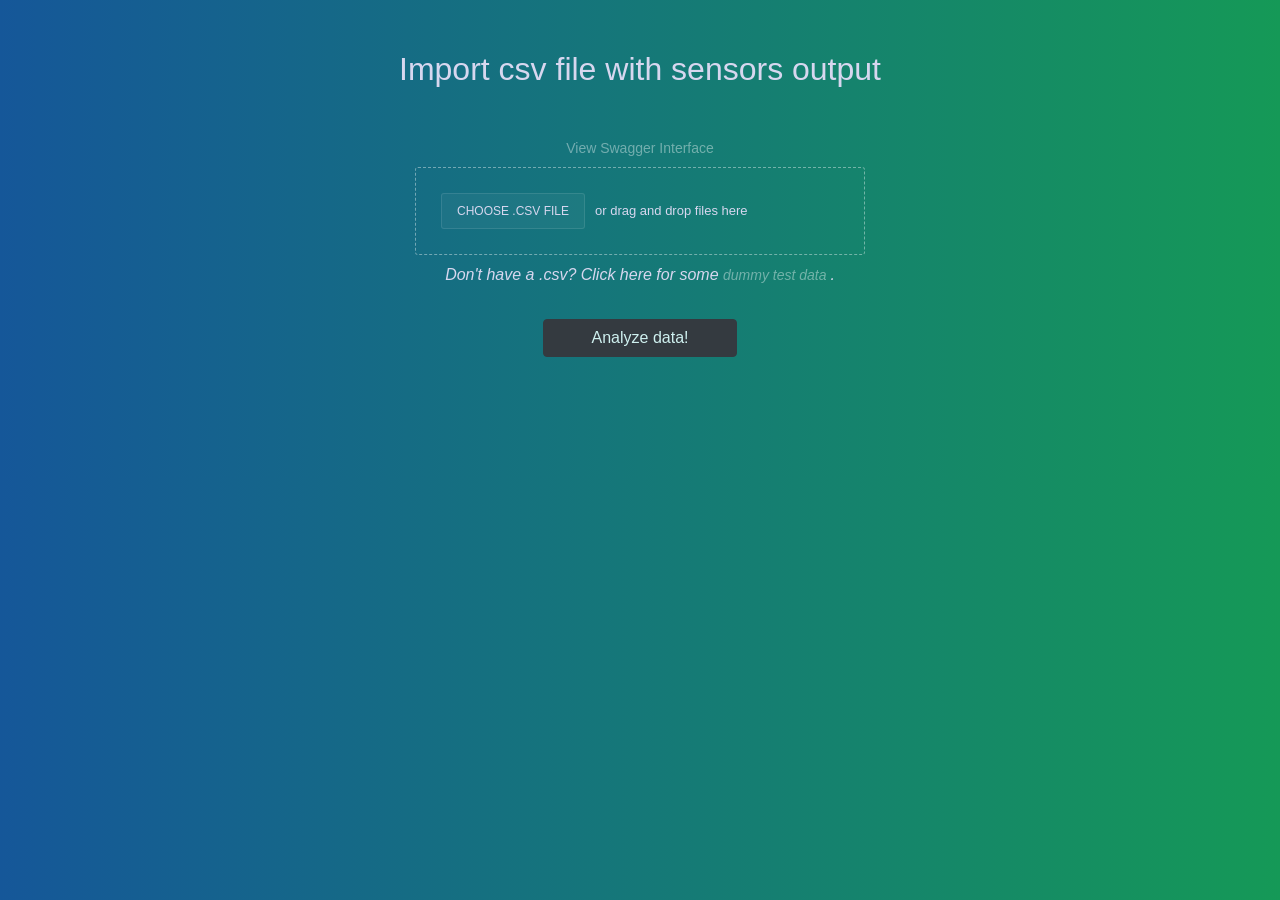
<file: templates/index.html>
<!doctype html>
<html lang="en">

<head>
    
    <!-- Required meta tags -->
    <meta charset="utf-8">
    <meta name="viewport" content="width=device-width, initial-scale=1, shrink-to-fit=no">
    
    <!-- Bootstrap CSS -->
    <link rel="stylesheet" href="https://cdn.jsdelivr.net/npm/bootstrap@4.5.3/dist/css/bootstrap.min.css"
        integrity="sha384-TX8t27EcRE3e/ihU7zmQxVncDAy5uIKz4rEkgIXeMed4M0jlfIDPvg6uqKI2xXr2" crossorigin="anonymous">
    <title>Sensor Data Parser</title>

    <link rel="stylesheet" href="../static/style.css">
    
</head>

<body>

    <h2>Import csv file with sensors output</h2>
    <a href="/swagger" class="mb-2"> View Swagger Interface </a>

    <div class="file-drop-area">
        <span class="fake-btn">Choose .csv file</span>
        <span class="file-msg">or drag and drop files here</span>
        <input class="file-input" id="up-file" type="file" accept=".csv">
    </div>
    <p id="test-data-msg" class="m-2">
       Don't have a .csv? Click here for some <a onclick="loadTestData()"> dummy test data </a>.  
    </p> 

    <div class="mt-4">
        <button type="button" class="btn btn-dark pl-5 pr-5 inline" onclick="sendData()" style="color:#cff0ef">
            Analyze data!
        </button>
    </div>

    <div id="results" class="mt-4 container">
        <div class="row">
            <div id="temperature-chart" class="col chart-img"></div>
            <div id="humidity-chart" class="col chart-img"></div>
            <div id="speed-chart" class="col chart-img"></div>
        </div>
        <div class="row m-5">
            <div id="presence1-chart" class="col chart-img pie"></div>
            <div id="presence2-chart" class="col chart-img pie"></div>
        </div>
    </div>


    <script src="https://code.jquery.com/jquery-3.1.1.min.js"></script>
    <script src="https://cdn.jsdelivr.net/npm/bootstrap@4.5.3/dist/js/bootstrap.bundle.min.js"
        integrity="sha384-ho+j7jyWK8fNQe+A12Hb8AhRq26LrZ/JpcUGGOn+Y7RsweNrtN/tE3MoK7ZeZDyx"
        crossorigin="anonymous"></script>
    <script src="../static/main.js"></script>

</body>

</html>
</file>
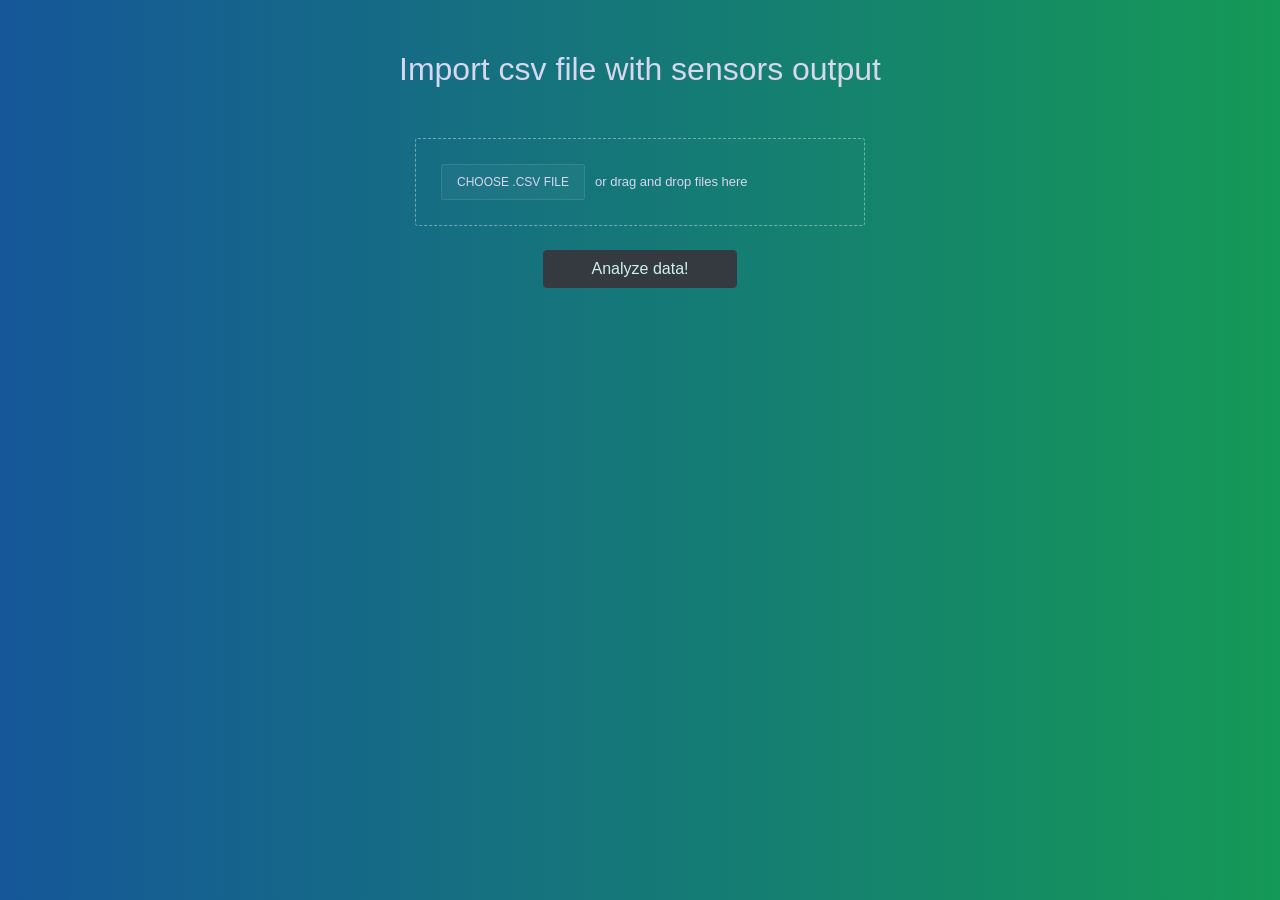
<file: sensor-data-parser/templates/index.html>
<!doctype html>
<html lang="en">

<head>
    <!-- Required meta tags -->
    <meta charset="utf-8">
    <meta name="viewport" content="width=device-width, initial-scale=1, shrink-to-fit=no">
    <!-- Bootstrap CSS -->
    <link rel="stylesheet" href="https://cdn.jsdelivr.net/npm/bootstrap@4.5.3/dist/css/bootstrap.min.css"
        integrity="sha384-TX8t27EcRE3e/ihU7zmQxVncDAy5uIKz4rEkgIXeMed4M0jlfIDPvg6uqKI2xXr2" crossorigin="anonymous">
    <title>Sensor Data Parser</title>

</head>

<body>

    <h2>Import csv file with sensors output</h2>

    <div class="file-drop-area">
        <span class="fake-btn">Choose .csv file</span>
        <span class="file-msg">or drag and drop files here</span>
        <input class="file-input" id="up-file" type="file" multiple>
    </div>

    <button type="button" class="btn btn-dark mt-4 pl-5 pr-5" onclick="sendData()" style="color:#cff0ef">
        Analyze data!
    </button>

    <style>
        body {
            display: -webkit-box;
            display: flex;
            -webkit-box-orient: vertical;
            -webkit-box-direction: normal;
            flex-direction: column;
            -webkit-box-align: center;
            align-items: center;
            -webkit-box-pack: justify;
            justify-content: space-between;
            color: #d7d7ef;
            font-family: "Lato", sans-serif;

            background: #159957;
            /* fallback for old browsers */
            background: -webkit-linear-gradient(to right, #155799, #159957);
            /* Chrome 10-25, Safari 5.1-6 */
            background: linear-gradient(to right, #155799, #159957);
            /* W3C, IE 10+/ Edge, Firefox 16+, Chrome 26+, Opera 12+, Safari 7+ */
        }

        h2 {
            margin: 50px 0;
            text-align: center;
        }

        section {
            -webkit-box-flex: 1;
            flex-grow: 1;
        }

        .file-drop-area {
            position: relative;
            display: -webkit-box;
            display: flex;
            -webkit-box-align: center;
            align-items: center;
            width: 450px;
            max-width: 100%;
            padding: 25px;
            border: 1px dashed rgba(255, 255, 255, 0.4);
            border-radius: 3px;
            -webkit-transition: 0.2s;
            transition: 0.2s;
        }

        .file-drop-area.is-active {
            background-color: rgba(255, 255, 255, 0.05);
        }

        .fake-btn {
            flex-shrink: 0;
            background-color: rgba(255, 255, 255, 0.04);
            border: 1px solid rgba(255, 255, 255, 0.1);
            border-radius: 3px;
            padding: 8px 15px;
            margin-right: 10px;
            font-size: 12px;
            text-transform: uppercase;
        }

        .file-msg {
            font-size: small;
            font-weight: 300;
            line-height: 1.4;
            white-space: nowrap;
            overflow: hidden;
            text-overflow: ellipsis;
        }

        .file-input {
            position: absolute;
            left: 0;
            top: 0;
            height: 100%;
            width: 100%;
            cursor: pointer;
            opacity: 0;
        }

        .file-input:focus {
            outline: none;
        }

        footer {
            margin-top: 50px;
        }

        footer a {
            color: rgba(255, 255, 255, 0.4);
            font-weight: 300;
            font-size: 14px;
            text-decoration: none;
        }

        footer a:hover {
            color: white;
        }
    </style>

    <!-- jQuery and Bootstrap Bundle (includes Popper) -->
    <!--    <script src="https://code.jquery.com/jquery-3.5.1.slim.min.js"-->
    <!--        integrity="sha384-DfXdz2htPH0lsSSs5nCTpuj/zy4C+OGpamoFVy38MVBnE+IbbVYUew+OrCXaRkfj"-->
    <!--        crossorigin="anonymous"></script>-->
    <!--    <script src="https://code.jquery.com/jquery-3.2.1.min.js"></script>-->
    <script src="https://code.jquery.com/jquery-3.1.1.min.js"></script>
    <script src="https://cdn.jsdelivr.net/npm/bootstrap@4.5.3/dist/js/bootstrap.bundle.min.js"
        integrity="sha384-ho+j7jyWK8fNQe+A12Hb8AhRq26LrZ/JpcUGGOn+Y7RsweNrtN/tE3MoK7ZeZDyx"
        crossorigin="anonymous"></script>

    <script>

        window.onload = () => {
            document.getElementById('up-file').addEventListener('change', handleFileSelect, false);
        }

        function sendData() {
            console.log(11);
            postCsvData(uploadedData, (res) => { console.log(res) });
        }

        function handleFileSelect(evt) {

            var file = evt.target.files[0];
            console.log(1);
            postCsvFile(file, (r) => { console.log(r) });

            var reader = new FileReader();

            reader.onload = (function (file) {
                return function (data) {
                    console.log(file);
                    console.log(data.target.result);
                    window.uploadedData = data.target.result;
                };
            })(file);

            reader.readAsText(file);
        }

        var $fileInput = $('.file-input');
        var $droparea = $('.file-drop-area');

        // highlight drag area
        $fileInput.on('dragenter focus click', function () {
            $droparea.addClass('is-active');
        });

        // back to normal state
        $fileInput.on('dragleave blur drop', function () {
            $droparea.removeClass('is-active');
        });

        // change inner text
        $fileInput.on('change', function () {
            var filesCount = $(this)[0].files.length;
            var $textContainer = $(this).prev();

            if (filesCount === 1) {
                // if single file is selected, show file name
                var fileName = $(this).val().split('\\').pop();
                $textContainer.text(fileName);
            } else {
                // otherwise show number of files
                $textContainer.text(filesCount + ' files selected');
            }
        });

        function postCsvData(data, callback) {

            var xhr = new XMLHttpRequest();
            xhr.open('POST', '/csv_data/text');
            xhr.onload = function () {
                console.log(this.responseText);
            };
            xhr.setRequestHeader("Content-Type", "text/plain;charset=UTF-8");
            xhr.send(data); 
        }

        function postCsvFile(file, callback) {

            let formData = new FormData();
            formData.append("file", file, "data.csv");

            var xhr = new XMLHttpRequest();
            xhr.open('POST', "/csv_data/file");
            xhr.onload = function () {
                console.log(this.responseText);
            };
            xhr.send(formData);
        }


    </script>
</body>

</html>
</file>
<file: static/style.css>
body {
    display: -webkit-box;
    display: flex;
    -webkit-box-orient: vertical;
    -webkit-box-direction: normal;
    flex-direction: column;
    -webkit-box-align: center;
    align-items: center;
    -webkit-box-pack: justify;
    justify-content: space-between;
    color: #d7d7ef;
    font-family: "Lato", sans-serif;
    background: #159957;
    /* fallback for old browsers */
    background: -webkit-linear-gradient(to right, #155799, #159957);
    /* Chrome 10-25, Safari 5.1-6 */
    background: linear-gradient(to right, #155799, #159957);
    /* W3C, IE 10+/ Edge, Firefox 16+, Chrome 26+, Opera 12+, Safari 7+ */
}

.inline{
    display: inline
}

@media only screen and (min-width: 500px) { 
    .col.chart-img{
        width: 100%;
    }
}

.chart-img {
    text-align: center;
}

.chart-img img {
    width: 90%;
    max-width: 355px;
    border-radius: 20px;
}

.pie img {
    border-radius: 70px;
}

#test-data-msg{
    font-style: italic;
}

#test-data-msg a{
    display: inline;
    cursor: pointer;
    color: rgba(255, 255, 255, 0.4);
    font-weight: 300;
    font-size: 14px;
    text-decoration: none;
}

#test-data-msg a:hover{
    color: rgb(26, 29, 32);
    text-decoration: underline;

}

h2 {
    margin: 50px 0;
    text-align: center;
}

section {
    -webkit-box-flex: 1;
    flex-grow: 1;
}

.file-drop-area {
    position: relative;
    display: -webkit-box;
    display: flex;
    -webkit-box-align: center;
    align-items: center;
    width: 450px;
    max-width: 100%;
    padding: 25px;
    border: 1px dashed rgba(255, 255, 255, 0.4);
    border-radius: 3px;
    -webkit-transition: 0.2s;
    transition: 0.2s;
}

.file-drop-area.is-active {
    background-color: rgba(255, 255, 255, 0.05);
}

.fake-btn {
    flex-shrink: 0;
    background-color: rgba(255, 255, 255, 0.04);
    border: 1px solid rgba(255, 255, 255, 0.1);
    border-radius: 3px;
    padding: 8px 15px;
    margin-right: 10px;
    font-size: 12px;
    text-transform: uppercase;
}

.file-msg {
    font-size: small;
    font-weight: 300;
    line-height: 1.4;
    white-space: nowrap;
    overflow: hidden;
    text-overflow: ellipsis;
}

.file-input {
    position: absolute;
    left: 0;
    top: 0;
    height: 100%;
    width: 100%;
    cursor: pointer;
    opacity: 0;
}

.file-input:focus {
    outline: none;
}

footer {
    margin-top: 50px;
}

a {
    color: rgba(255, 255, 255, 0.4);
    font-weight: 300;
    font-size: 14px;
    text-decoration: none;
}

footer a:hover {
    color: white;
}



/* spinner */

.lds-hourglass {
    display: inline-block;
    position: relative;
    width: 80px;
    height: 80px;
    padding-top: 100px;
}

.lds-hourglass:after {
    content: " ";
    display: block;
    border-radius: 50%;
    width: 0;
    height: 0;
    margin: 8px;
    box-sizing: border-box;
    border: 32px solid #fed;
    border-color: #fed transparent #fed transparent;
    animation: lds-hourglass 1.2s infinite;
}

@keyframes lds-hourglass {
    0% {
        transform: rotate(0);
        animation-timing-function: cubic-bezier(0.55, 0.055, 0.675, 0.19);
    }
    50% {
        transform: rotate(900deg);
        animation-timing-function: cubic-bezier(0.215, 0.61, 0.355, 1);
    }
    100% {
        transform: rotate(1800deg);
    }
}
</file>
